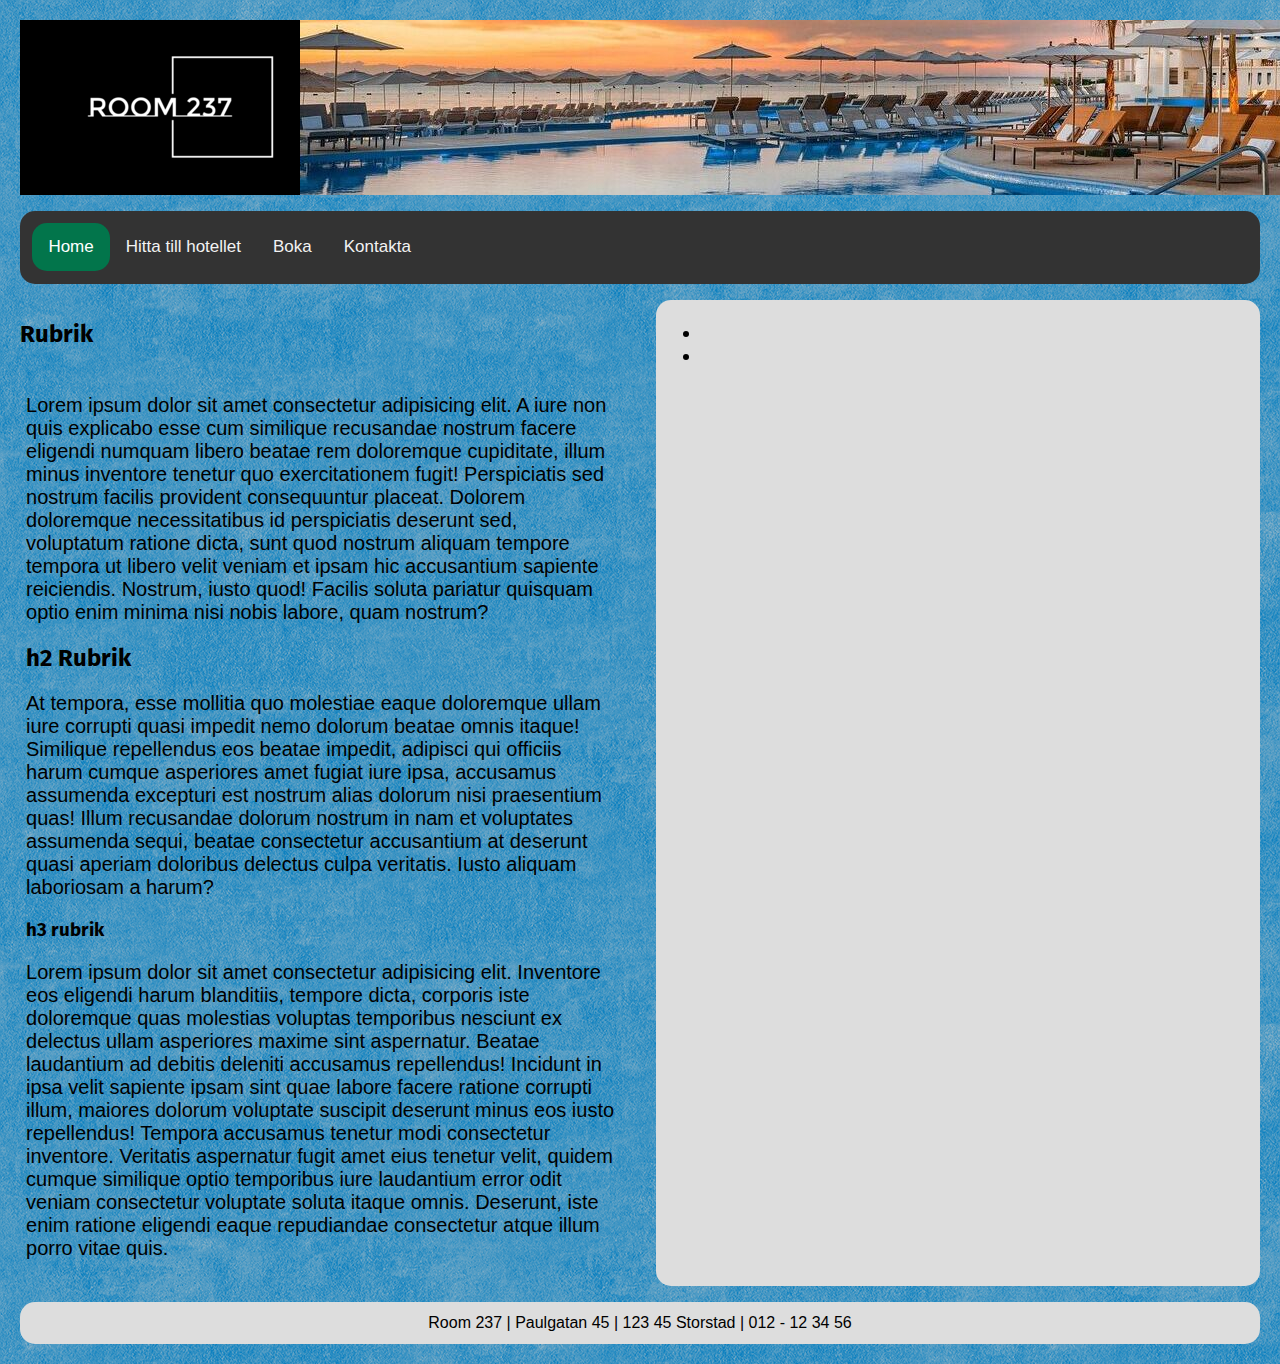
<file: index.html>
<!DOCTYPE html>
<html lang="en">
<head>
    <meta charset="UTF-8">
    <meta http-equiv="X-UA-Compatible" content="IE=edge">
    <meta name="viewport" content="width=device-width, initial-scale=1.0">
    <meta name="description" content="Front page for Hotel room 237">
    <link rel="stylesheet" href="grid.css">
    <link rel="stylesheet" href="styles.css">
    <link rel="preconnect" href="https://fonts.googleapis.com"> 
<link rel="preconnect" href="https://fonts.gstatic.com" crossorigin> 
<link href="https://fonts.googleapis.com/css2?family=Fira+Sans&family=Lato&display=swap" rel="stylesheet">
    <title>Room 237</title>
</head>
<body>
    <header>
        <img id="logo" src="img/ezgif.com-gif-maker.WebP" alt="room 237 hotel logo">
        <img id="hotelfrontveiw" src="img/ezgif.com-resize.WebP" alt="front view of Hotel 237">
    </header>
    <nav>
        <div class="topnav" id="myTopnav">
            <a aria-label="indexpage" href="index.html" class="active">Home</a>
            <a aria-label="finduspage" href="hitta.html">Hitta till hotellet</a>
            <a aria-label="Bookingpage" href="boka.html">Boka</a>
            <a aria-label="kontaktpage" href="kontakta.html">Kontakta</a>
            <a aria-label="Hamburgar meny" href="javascript:;" class="icon" onclick="myFunction()">
                &#9776;
              </a>
        </div>
    </nav>
    <section>
        <h2>Rubrik</h2> 
        <article>
            
            <p>
                Lorem ipsum dolor sit amet consectetur adipisicing elit. A iure non quis explicabo esse cum similique recusandae nostrum facere eligendi numquam libero beatae rem doloremque cupiditate, illum minus inventore tenetur quo exercitationem fugit! Perspiciatis sed nostrum facilis provident consequuntur placeat. 
                Dolorem doloremque necessitatibus id perspiciatis deserunt sed, voluptatum ratione dicta, sunt quod nostrum aliquam tempore tempora ut libero velit veniam et ipsam hic accusantium sapiente reiciendis. Nostrum, iusto quod! Facilis soluta pariatur quisquam optio enim minima nisi nobis labore, quam nostrum? 
            </p>
            <h2>h2 Rubrik</h2>
            <p>At tempora, esse mollitia quo molestiae eaque doloremque ullam iure corrupti quasi impedit nemo dolorum beatae omnis itaque! Similique repellendus eos beatae impedit, adipisci qui officiis harum cumque asperiores amet fugiat iure ipsa, accusamus assumenda excepturi est nostrum alias dolorum nisi praesentium quas! 
                Illum recusandae dolorum nostrum in nam et voluptates assumenda sequi, beatae consectetur accusantium at deserunt quasi aperiam doloribus delectus culpa veritatis. Iusto aliquam laboriosam a harum?
            </p> 
            <h3>h3 rubrik</h3>
            <p>
                Lorem ipsum dolor sit amet consectetur adipisicing elit. 
                Inventore eos eligendi harum blanditiis, tempore dicta, corporis iste doloremque quas molestias voluptas temporibus nesciunt ex delectus ullam asperiores maxime sint aspernatur. Beatae laudantium ad debitis deleniti accusamus repellendus! Incidunt in ipsa velit sapiente ipsam sint quae labore facere ratione corrupti illum, maiores dolorum voluptate suscipit deserunt minus eos iusto repellendus! 
                Tempora accusamus tenetur modi consectetur inventore. Veritatis aspernatur fugit amet eius tenetur velit, quidem cumque similique optio temporibus iure laudantium error odit veniam consectetur voluptate soluta itaque omnis. Deserunt, iste enim ratione eligendi eaque repudiandae consectetur atque illum porro vitae quis.
            </p>

        </article>
    </section>
        <aside>
         <ul>
            <li>

            </li>
            <li>
                
            </li>
         </ul>
        </aside>
        <footer>
            Room 237 | Paulgatan 45 | 123 45 Storstad | 012 - 12 34 56
        </footer>
    <script src="script-nav.js"></script>
</body>
</html>
</file>
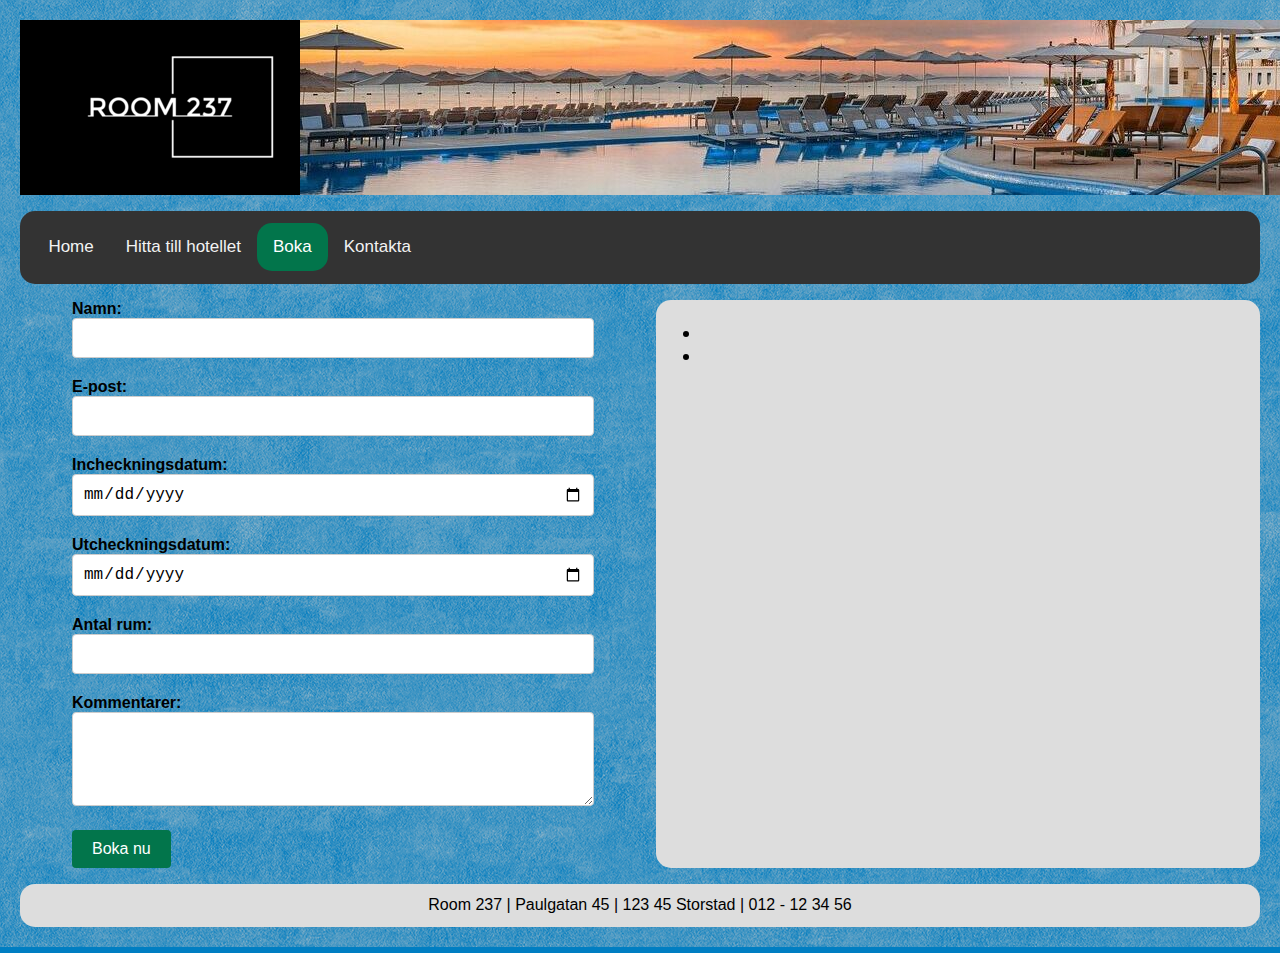
<file: boka.html>
<!DOCTYPE html>
<html lang="en">
<head>
    <meta charset="UTF-8">
    <meta http-equiv="X-UA-Compatible" content="IE=edge">
    <meta name="viewport" content="width=device-width, initial-scale=1.0">
    <meta name="description" content="Booking page for Hotel room 237">
    <link rel="stylesheet" href="grid.css">
    <link rel="stylesheet" href="styles.css">
    <link rel="preconnect" href="https://fonts.googleapis.com"> 
<link rel="preconnect" href="https://fonts.gstatic.com" crossorigin> 
<link href="https://fonts.googleapis.com/css2?family=Fira+Sans&family=Lato&display=swap" rel="stylesheet">
    <title>Room 237</title>
</head>
<body>
    <header>
      <img id="logo"src="img/ezgif.com-gif-maker.WebP" alt="room 237 hotel logo">
      <img id="hotelfrontveiw" src="img/ezgif.com-resize.WebP" alt="front view of Hotel 237">
    </header>
    <nav>
        <div class="topnav" id="myTopnav">
          <a aria-label="indexpage" href="index.html">Home</a>
          <a aria-label="finduspage" href="hitta.html">Hitta till hotellet</a>
          <a aria-label="Bookingpage" href="boka.html" class="active">Boka</a>
          <a aria-label="kontaktpage" href="kontakta.html">Kontakta</a>
          <a aria-label="Hamburgar meny" href="javascript:;" class="icon" onclick="myFunction()">
              &#9776;
            </a>
        </div>
    </nav>
    <section>
        <form>
            <div class="form-group">
              <label for="name">Namn:</label>
              <input type="text" id="name" name="name" required>
            </div>
            <div class="form-group">
              <label for="email">E-post:</label>
              <input type="email" id="email" name="email" required>
            </div>
            <div class="form-group">
              <label for="checkin">Incheckningsdatum:</label>
              <input type="date" id="checkin" name="checkin" required>
            </div>
            <div class="form-group">
              <label for="checkout">Utcheckningsdatum:</label>
              <input type="date" id="checkout" name="checkout" required>
            </div>
            <div class="form-group">
              <label for="rooms">Antal rum:</label>
              <input type="number" id="rooms" name="rooms" required>
            </div>
            <div class="form-group">
              <label for="comments">Kommentarer:</label>
              <textarea id="comments" name="comments" rows="4"></textarea>
            </div>
            <input type="submit" value="Boka nu">
          </form>
    </section>
        <aside>
        <ul>
          <li>

          </li>
          <li>
            
          </li>
        </ul>
        </aside>
        <footer>
            Room 237 | Paulgatan 45 | 123 45 Storstad | 012 - 12 34 56
        </footer>
    <script src="script-nav.js"></script>
</body>
</html>
</file>
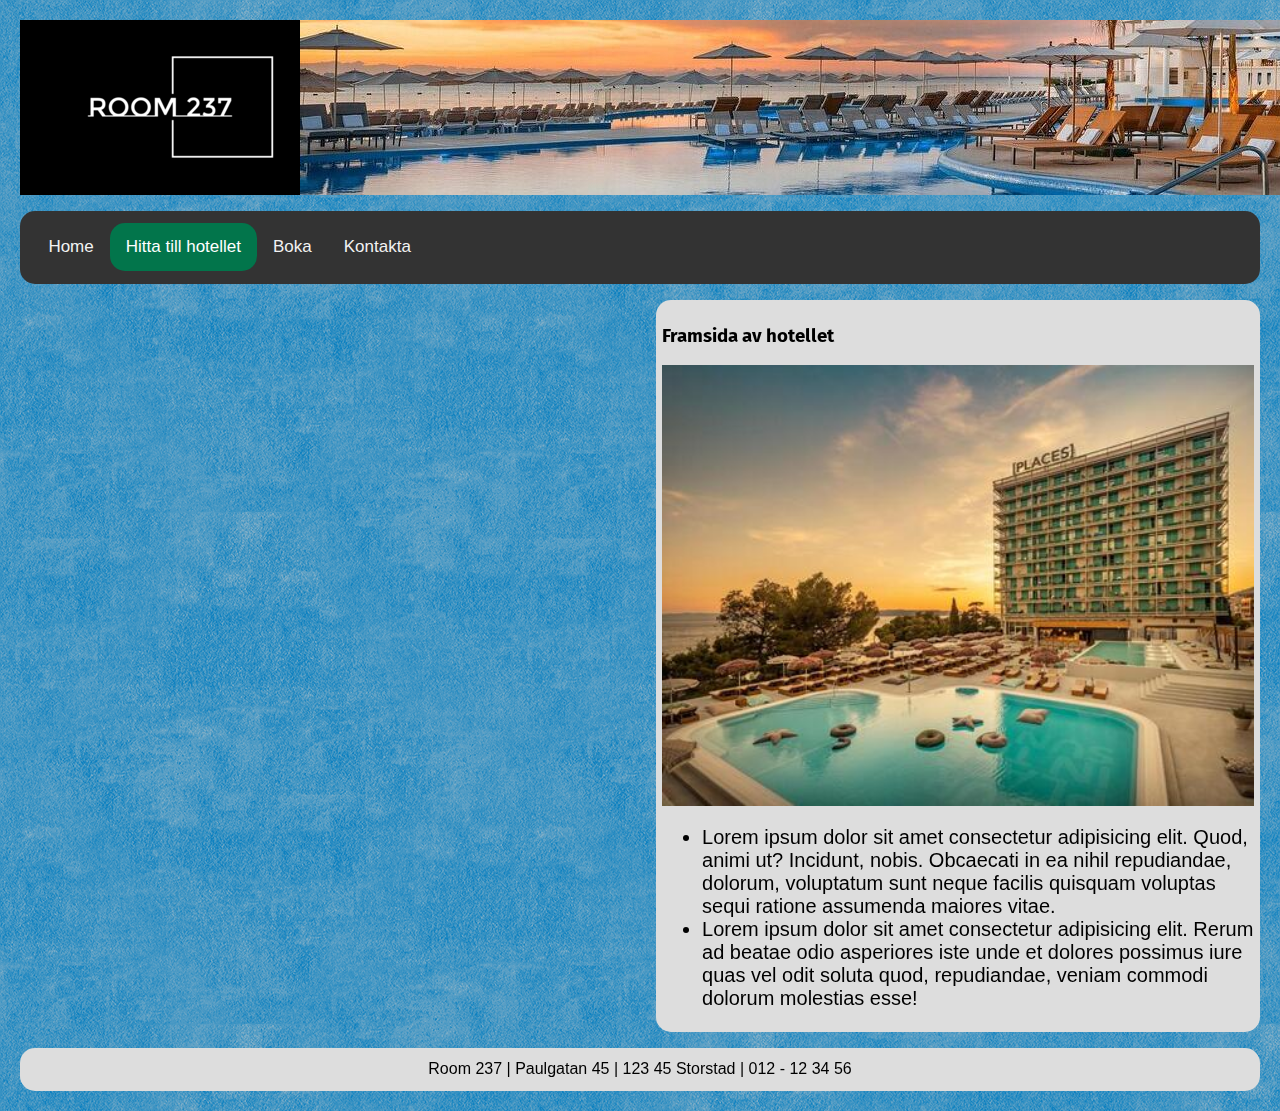
<file: hitta.html>
<!DOCTYPE html>
<html lang="en">
<head>
    <meta charset="UTF-8">
    <meta http-equiv="X-UA-Compatible" content="IE=edge">
    <meta name="viewport" content="width=device-width, initial-scale=1.0">
    <meta name="description" content="Find us page for hotel room 237">
    <link rel="stylesheet" href="grid.css">
    <link rel="stylesheet" href="styles.css">
    <link rel="preconnect" href="https://fonts.googleapis.com"> 
<link rel="preconnect" href="https://fonts.gstatic.com" crossorigin> 
<link href="https://fonts.googleapis.com/css2?family=Fira+Sans&family=Lato&display=swap" rel="stylesheet">
    <title>Room 237</title>
    <style>
        iframe{
            width: 100%;
        }
    </style>
</head>
<body>
    <header>
        <img id="logo"src="img/ezgif.com-gif-maker.WebP" alt="room 237 hotel logo">
        <img id="hotelfrontveiw" src="img/ezgif.com-resize.WebP" alt="front view of Hotel 237">
    </header>
    <nav>
        <div class="topnav" id="myTopnav">
        <a aria-label="indexpage" href="index.html">Home</a>
        <a aria-label="finduspage" href="hitta.html" class="active">Hitta till hotellet</a>
        <a aria-label="Bookingpage" href="boka.html">Boka</a>
        <a aria-label="kontaktpage" href="kontakta.html">Kontakta</a>
        <a aria-label="Hamburgar meny" href="javascript:;" class="icon" onclick="myFunction()">
            &#9776;
          </a>
        </div>
    </nav>
    <section>
        <article></article>
            <iframe title="Location" src="https://www.google.com/maps/embed?pb=!1m18!1m12!1m3!1d2254.36529934828!2d12.999524276517302!3d55.59565580408447!2m3!1f0!2f0!3f0!3m2!1i1024!2i768!4f13.1!3m3!1m2!1s0x4653a15a0a25d8cd%3A0x7b47015fe87f53a8!2sTriangeln!5e0!3m2!1ssv!2sse!4v1685620196863!5m2!1ssv!2sse" width="600" height="450" style="border:0;" allowfullscreen="" loading="lazy" referrerpolicy="no-referrer-when-downgrade"></iframe>    
        </section>
        <aside>
            <h3>Framsida av hotellet</h3>
            <img class="framsida" src="img/ezgif.com-rotate.Webp" alt="">
            <ul>
                <li>
Lorem ipsum dolor sit amet consectetur adipisicing elit. Quod, animi ut? Incidunt, nobis. Obcaecati in ea nihil repudiandae, dolorum, voluptatum sunt neque facilis quisquam voluptas sequi ratione assumenda maiores vitae.
                </li>
                <li>
Lorem ipsum dolor sit amet consectetur adipisicing elit. Rerum ad beatae odio asperiores iste unde et dolores possimus iure quas vel odit soluta quod, repudiandae, veniam commodi dolorum molestias esse!
                </li>
            </ul>
        </aside>
        <footer>
            Room 237 | Paulgatan 45 | 123 45 Storstad | 012 - 12 34 56
        </footer>
    <script src="script-nav.js"></script>
</body>
</html>
</file>
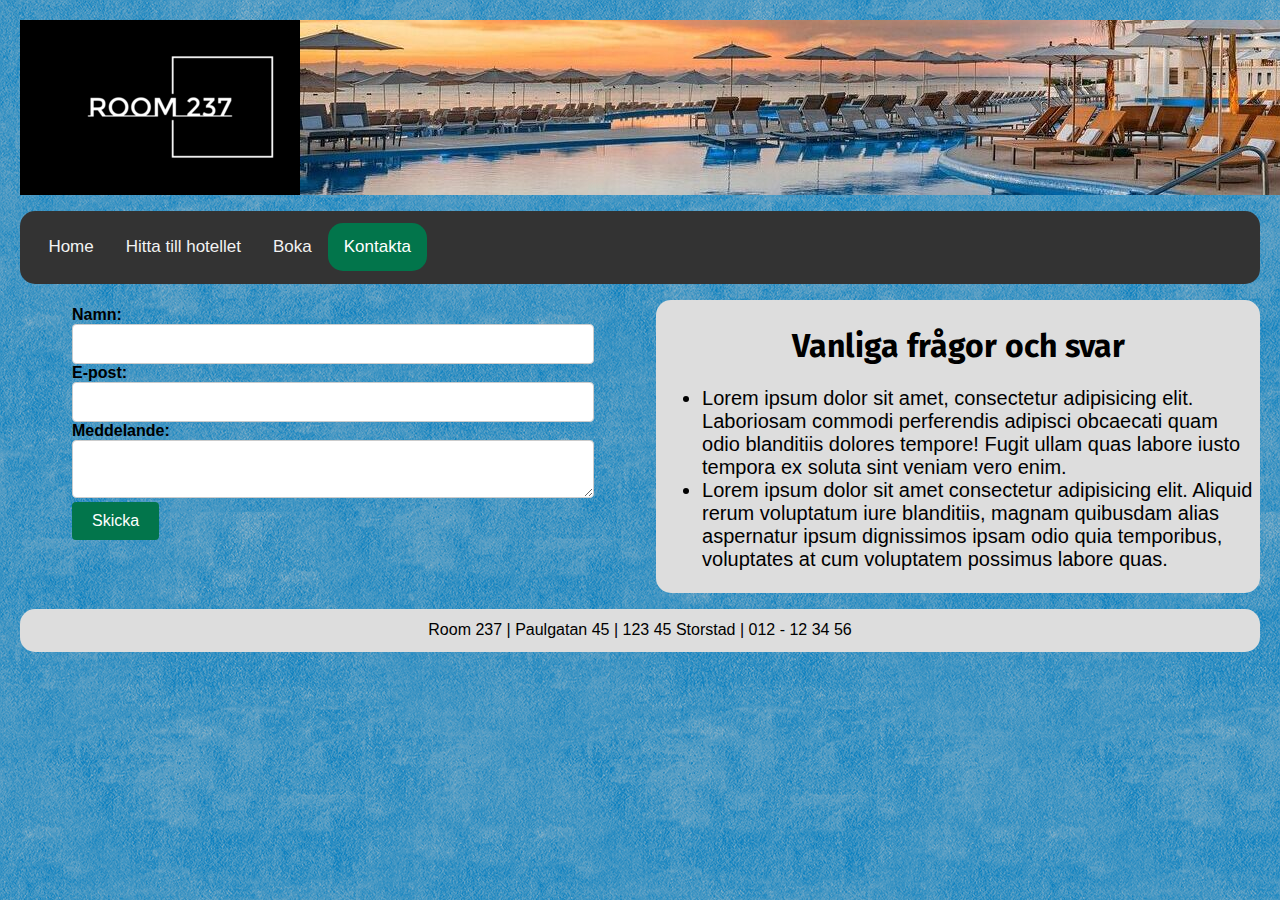
<file: kontakta.html>
<!DOCTYPE html>
<html lang="en">
<head>
    <meta charset="UTF-8">
    <meta http-equiv="X-UA-Compatible" content="IE=edge">
    <meta name="viewport" content="width=device-width, initial-scale=1.0">
    <meta name="description" content="Kontakt page for hotel room 237">
    <link rel="stylesheet" href="grid.css">
    <link rel="stylesheet" href="styles.css">
    <link rel="preconnect" href="https://fonts.googleapis.com"> 
<link rel="preconnect" href="https://fonts.gstatic.com" crossorigin> 
<link href="https://fonts.googleapis.com/css2?family=Fira+Sans&family=Lato&display=swap" rel="stylesheet">
    <title>Room 237</title>
</head>
<body>
    <header>
        <img id="logo" src="img/ezgif.com-gif-maker.WebP" alt="room 237 hotel logo">
        <img id="hotelfrontveiw" src="img/ezgif.com-resize.WebP" alt="front view of Hotel 237">
    </header>
    <nav>
        <div class="topnav" id="myTopnav">
            <a aria-label="indexpage" href="index.html">Home</a>
            <a aria-label="finduspage" href="hitta.html">Hitta till hotellet</a>
            <a aria-label="Bookingpage" href="boka.html">Boka</a>
            <a aria-label="kontaktpage" href="kontakta.html" class="active">Kontakta</a>
            <a aria-label="Hamburgar meny" href="javascript:;" class="icon" onclick="myFunction()">
                &#9776;
              </a>
        </div>
    </nav>
    <section>
        <article>
              
  <div class="container">
    <form>
      <label for="name">Namn:</label>
      <input type="text" id="name" name="name" required>
      
      <label for="email">E-post:</label>
      <input type="email" id="email" name="email" required>
      
      <label for="message">Meddelande:</label>
      <textarea id="message" name="message" required></textarea>
      
      <input type="submit" value="Skicka">
    </form>
  </div>
        </article>
    </section>
        <aside>
            <h1>                  
              Vanliga frågor och svar
            </h1>
            <ul>
                <li>
                    Lorem ipsum dolor sit amet, consectetur adipisicing elit. Laboriosam commodi perferendis adipisci obcaecati quam odio blanditiis dolores tempore! Fugit ullam quas labore iusto tempora ex soluta sint veniam vero enim.
                </li>
                <li>
                    Lorem ipsum dolor sit amet consectetur adipisicing elit. Aliquid rerum voluptatum iure blanditiis, magnam quibusdam alias aspernatur ipsum dignissimos ipsam odio quia temporibus, voluptates at cum voluptatem possimus labore quas.
                </li>
            </ul>
        </aside>
        <footer>
            Room 237 | Paulgatan 45 | 123 45 Storstad | 012 - 12 34 56
        </footer>
    <script src="script-nav.js"></script>
</body>
</html>
</file>
<file: grid.css>
body{
    display: grid;
    grid-template-columns: 1fr 1fr;
    grid-auto-rows: auto auto 1fr;
    grid-template-areas:"header header" "nav nav" "section section" "aside aside" "footer footer " ;
    grid-gap: 0.5em 1em;
 }
 @media screen and (min-width: 600px){
   body{
   grid-template-areas: "header header" "nav nav" "section aside" "footer footer";
   grid-gap: 1em 2em;
   }
   
 }
 header{
    background-color: #ddd;
    grid-area: header;
    display: flex;
    
 }
 nav{
    background-color: #333;
    grid-area: nav;
 }
 section{
    grid-area: section; 
 }
 article{
     grid-area: article;
 }
 aside{
    background-color: #ddd;
    grid-area: aside;
 }
 footer{
    background-color: #ddd;
    grid-area: footer;
    text-align: center;
 }
</file>
<file: styles.css>
body{
    font-family: "lato", arial, sans-serif ;
    background-image: url(img/clean-gray-paper.WebP) ;
    background-color: #007ec2;
}
h1,h2,h3{
    font-family: "fira sans", arial, sans-serif;
}
article, aside, footer, nav{
    border-radius: 15px;
    padding: 1%;
}
/*Start Nav*/
nav a{
    border-radius: 15px;
}
.topnav {
    background-color: #333;
    overflow: hidden;
  }
  .topnav a {
    float: left;
    display: block;
    color: #f2f2f2;
    text-align: center;
    padding: 14px 16px;
    text-decoration: none;
    font-size: 17px;
  }
  
  .topnav a:hover {
    background-color: #ddd;
    color: black;
  }
  
  .topnav a.active {
    background-color: #02754b;
    color: white;
  }
  
  .topnav .icon {
    display: none;
}

@media screen and (max-width: 600px) {
    .topnav a:not(:first-child) {display: none;}
    .topnav a.icon {
      float: right;
      display: block;
    }
  }
  @media screen and (max-width: 600px) {
    .topnav.responsive {position: relative;}
    .topnav.responsive a.icon {
      position: absolute;
      right: 0;
      top: 0;
    }
    .topnav.responsive a {
      float: none;
      display: block;
      text-align: left;
    }
  }
/*end Nav*/

@media (max-width: 600px) {
 .col-25, col-75, input[type=submit] {
width: 100%;
margin-top: 0;
 }
}

  li{
    font-size: 20px;
  }
  body {
    font-family: Arial, sans-serif;
    margin: 20px;
  }
  
  h1 {
    text-align: center;
  }
  
  form {
    max-width: 500px;
    margin: 0 auto;
  }
  
  .form-group {
    margin-bottom: 20px;
  }
  
  label {
    display: block;
    font-weight: bold;
  }
  
  input[type="text"],
  input[type="email"],
  input[type="date"],
  input[type="number"],
  textarea {
    width: 100%;
    padding: 10px;
    font-size: 16px;
    border: 1px solid #ccc;
    border-radius: 4px;
  }
  
  input[type="submit"] {
    background-color: #02754b;
    color: white;
    padding: 10px 20px;
    font-size: 16px;
    border: none;
    border-radius: 4px;
    cursor: pointer;
  }
  
  input[type="submit"]:hover {
    background-color: rgb(31, 151, 37);
  }

  /*slideshow start*/
  .slideshow-container {
    position: relative;
    width: 100%;
    max-width: 800px;
    margin: 0 auto;
  }
  
  .slide {
    display: none;
    width: 100%;
  }
  
  .fade {
    animation: fadeAnimation 5s ease-in-out infinite;
  }
  
  @keyframes fadeAnimation {
    0% { opacity: 0; }
    20% { opacity: 1; }
    33.33% { opacity: 1; }
    53.33% { opacity: 0; }
    100% { opacity: 0; }
  }
  
  .prev, .next {
    position: absolute;
    top: 50%;
    width: auto;
    padding: 16px;
    margin-top: -22px;
    color: #000;
    font-weight: bold;
    font-size: 30px;
    cursor: pointer;
    z-index: 1;
    text-decoration: none;
  }
  
  .prev {
    left: 0;
    
  }
  
  .next {
    right: 0;
  }
  
    /*slideshow end*/
    .slide > img {
        height: 45vh;
        width: 100vw;
        object-fit: cover;
        margin: 0 auto;
        max-width: 100%;
        display: block;
        border-radius: 10px;
    }
    .framsida{
        width: 100%;
    }
    #logo{
      width: 280px; 
      height: 175px;
    }
    #hotelfrontview{
      width: 1120px;
      height: 175px;
    }
    p{
      font-size: 20px;
    }
</file>
